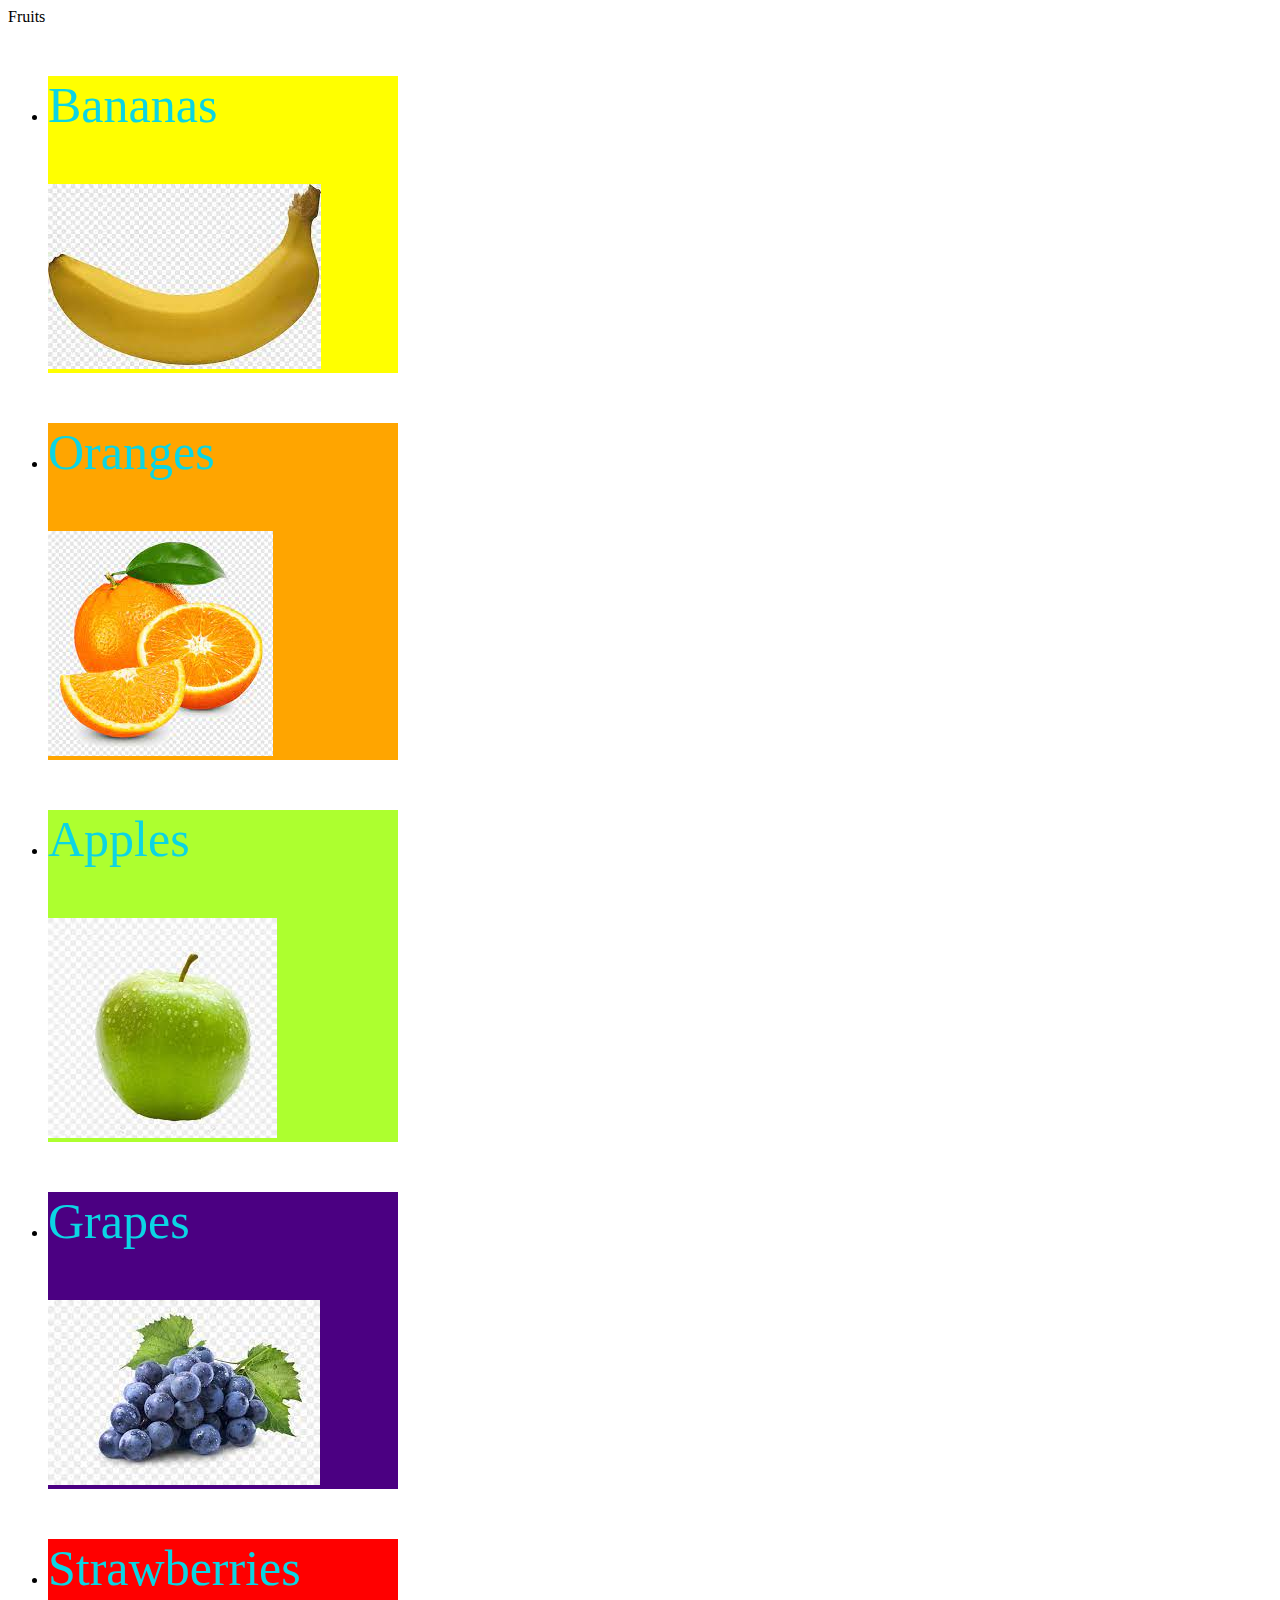
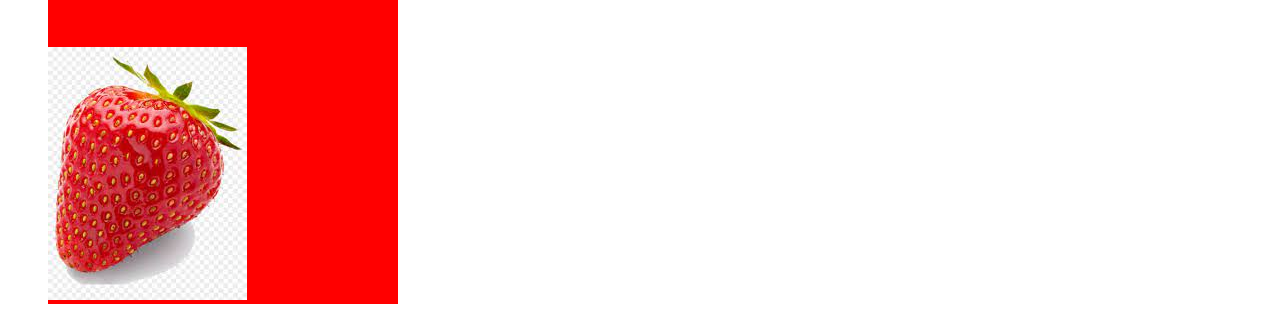
<file: Homeworkd/2hw/index.html>
<!DOCTYPE html>
<html>
    <head>
        <meta charset="utf-8">
        <meta http-equiv="X-UA-Compatible" content="IE=edge">
        <title>Фрукты</title>
        <meta name="description" content="">
        <meta name="viewport" content="width=device-width, initial-scale=1">
        <link rel="stylesheet" href="./style.css">
    </head>
    <body>
        <header>
            Fruits
        </header>
        <ul>
            <li class="banana general">
                <p class="text">Bananas</p>
                <img src="../images/banana.png" alt="">
            </li>
            <li class="orange general">
                <p class="text">Oranges</p>
                <img src="../images/orange.png" alt="">
            </li>
            <li class="Apple general">
                <p class="text">Apples</p>
                <img src="../images/apple.png" alt="">
            </li>
            <li class="grape general">
                <p class="text">Grapes</p>
                <img src="../images/grape.png" alt="">
            </li>
            <li class="strberry general">
                <p class="text">Strawberries</p>
                <img src="../images/strberry.png" alt="">
            </li>
        </ul>
    </body>
</html>
</file>
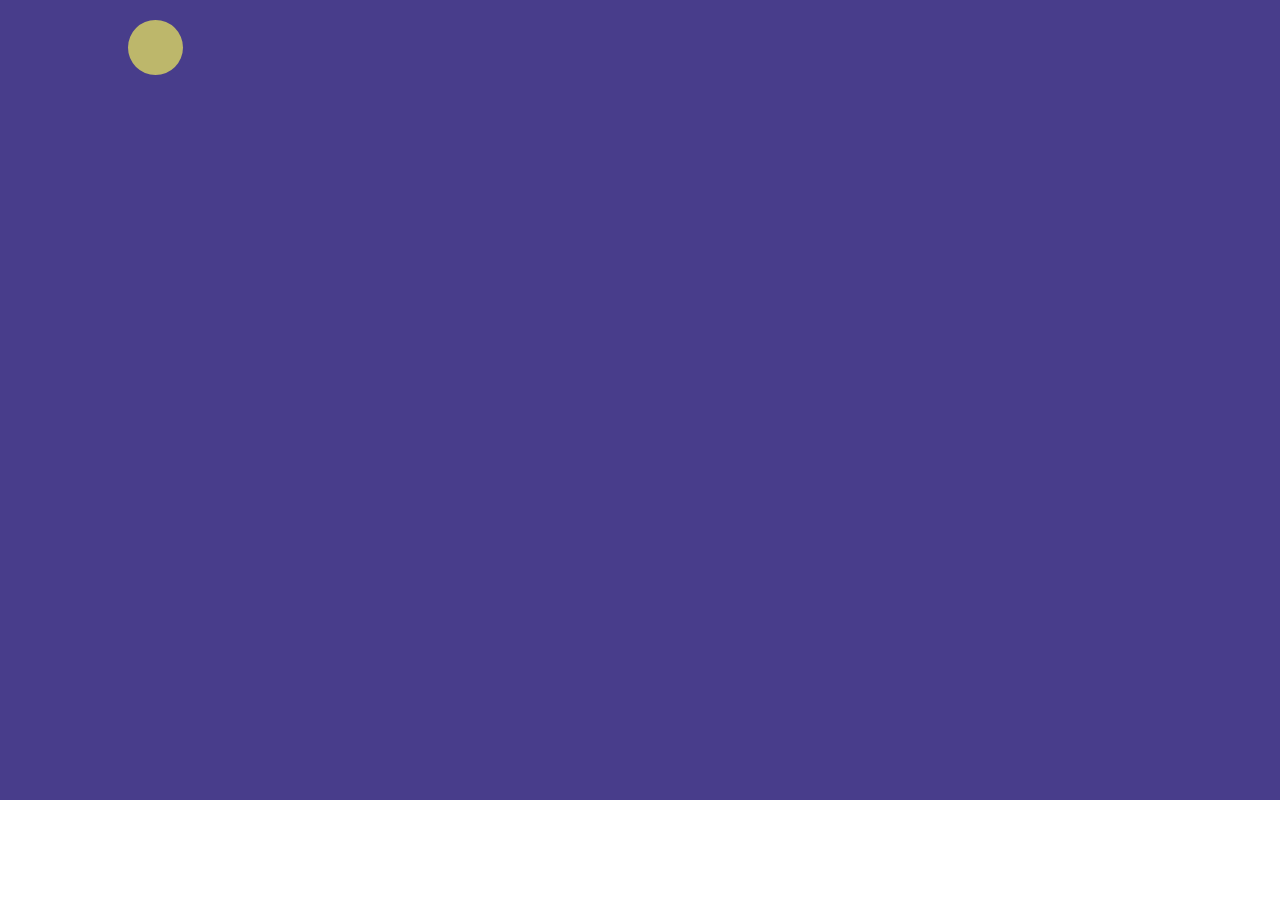
<file: Homeworkd/6hw/1index/index.html>
<!DOCTYPE html>
<html lang="en">
<head>
    <meta charset="UTF-8">
    <meta http-equiv="X-UA-Compatible" content="IE=edge">
    <meta name="viewport" content="width=device-width, initial-scale=1.0">
    <title>Document</title>
    <link rel="stylesheet" href="./css/all.css">
</head>
<body>
    <section class="main">
        <div class="container">
            <div class="content">
                <div class="animation">
                    <div>

                    </div>
                </div>
            </div>
        </div>
    </section>
</body>
</html>
</file>
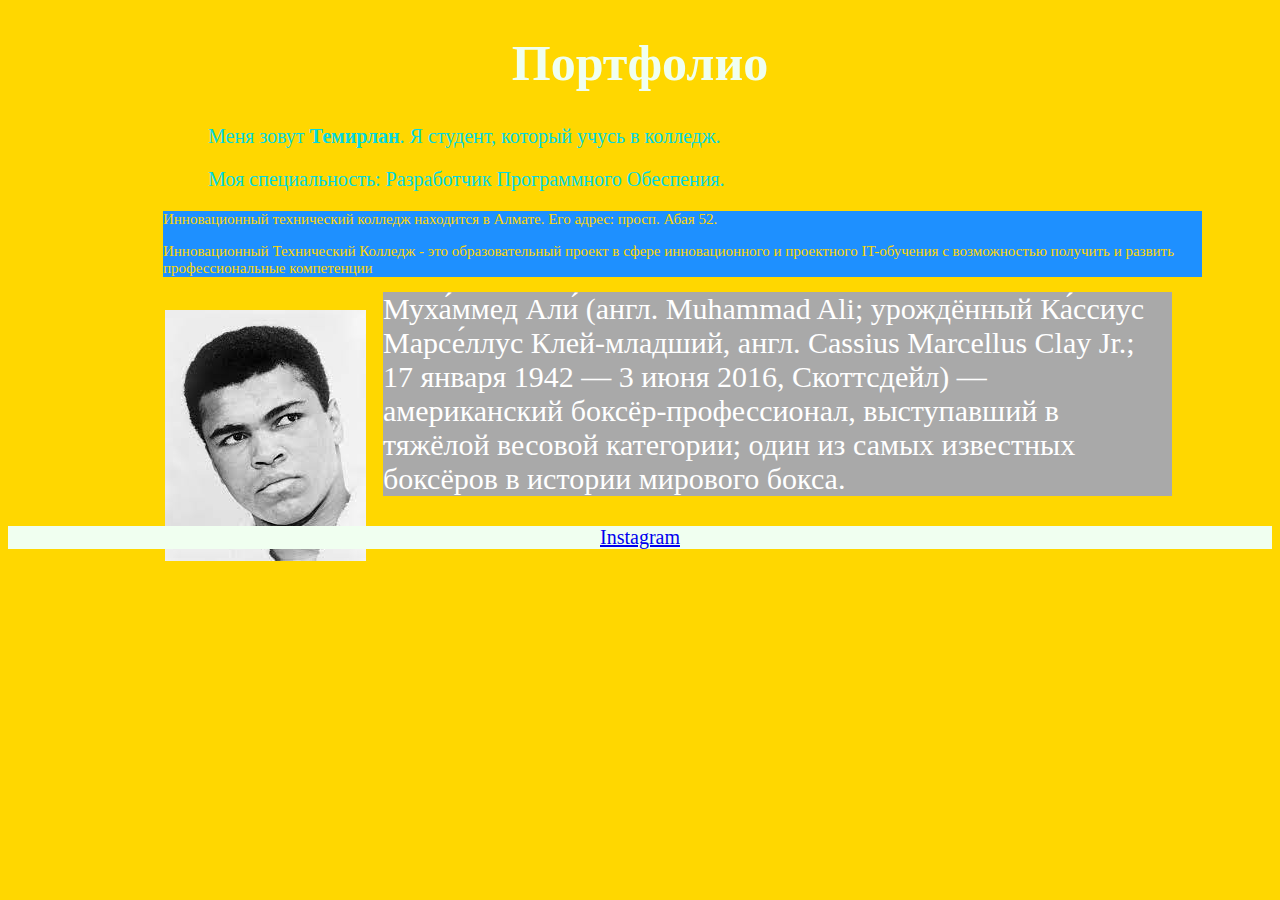
<file: Homeworkd/2hw/index2.html>
<!DOCTYPE html>
<html lang="en">
<head>
    <meta charset="UTF-8">
    <meta http-equiv="X-UA-Compatible" content="IE=edge">
    <meta name="viewport" content="width=device-width, initial-scale=1.0">
    <link rel="stylesheet" href="style2.css">
    <title >Портфолио</title>
    <link rel="shortcut icon" href="../images/logo_portfolio.png">
    
</head>
<body>

    <div>
        <h1 class='title'>Портфолио</h1>
    </div>

    <div>
        <p  class="p1">
            Меня зовут <b>Темирлан</b>. Я студент, который учусь в колледж. 
        </p>
        <p class="p2">
            Моя специальность: Разработчик Программного Обеспения.
        </p>
    </div>
    <div class='text'>
        <p class="text1">Инновационный технический колледж находится в Алмате. Его адрес: просп. Абая 52.
        </p>
        <p class="text1">Инновационный Технический Колледж - это образовательный проект в 
        сфере инновационного и проектного IT-обучения с возможностью получить и развить профессиональные компетенции
        </p>
    </div>

    <div class='imgAli'>
        <!-- <img src="../images/Мухаммад Али.jpg" alt=""> -->
        <div>
            <p  class="p3">Муха́ммед Али́ (англ. Muhammad Ali; урождённый Ка́ссиус Марсе́ллус Клей-младший, англ. Cassius Marcellus Clay Jr.;
            17 января 1942 — 3 июня 2016, Скоттсдейл) — американский боксёр-профессионал, выступавший в тяжёлой весовой категории;
            один из самых известных боксёров в истории мирового бокса.
            </p>
        </div>
    </div>
    <footer>
        <div class="text2">
            <a href="https://www.instagram.com/muhammadali/?hl=ru">Instagram</a>
        </div>
    </footer>
</body>
</html>
</file>
<file: Homeworkd/2hw/style.css>
.text{
    color: rgb(11, 213, 228);
    font-size: 50px;
}
.banana {
    background-color: yellow;
}
.orange {
    background-color: orange;
}
.Apple {
    background-color: greenyellow;
}
.grape {
    background-color: indigo;
}
.strberry {
    background-color: red;
}
.general {
    width: 350px;
}
</file>
<file: Homeworkd/6hw/1index/css/all.css>
@import url(./components/main.css);
@import url(./components/general.css);
</file>
<file: Homeworkd/2hw/style2.css>
body {
    background-color: gold;
    background-image: url(../images/Мухаммад\ Али.jpg);
    background-repeat: no-repeat;
    background-position-x: 165px;
    background-position-y: 310px;
}

.title {
    color: honeydew;
    font-size: 50px;
    text-align: center;
}

.p1 {
    color: rgb(4, 217, 224);
    font-size: 20px;
    margin-left: 200px;
    margin-bottom: 5px;
}
.p2 {
    color: rgb(4, 217, 224);
    font-size: 20px;
    margin-left: 200px;
}

.text {
    background-color: dodgerblue;
    color: gold;
    font-size: 15px;
    margin-left: 155px;
    margin-right: 70px;
}

/* .imgAli {
    background-image: url(../images/Мухаммад\ Али.jpg);
    background-repeat: no-repeat;
    background-position: left;
    margin-left: 200px;
} */



.p3 {
    background-color: darkgrey;
    color: #fff;
    font-size: 30px;
    margin-left: 375px;
    margin-top: 10px;
    margin-right: 100px;
}

footer {
    background-color: honeydew;
}
.text2 {
    color: hotpink;
    font-size: 20px;
    text-align: center;
}
</file>
